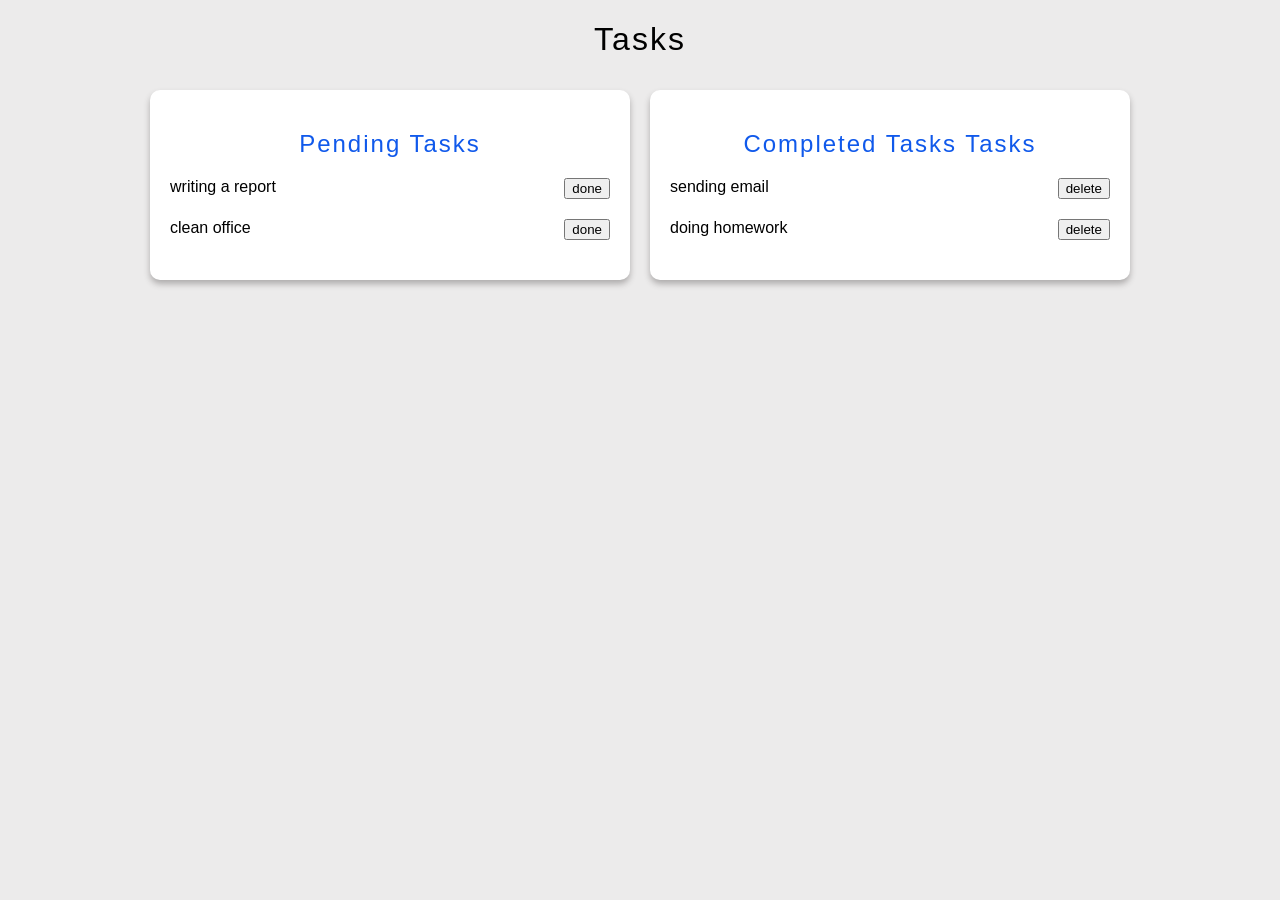
<file: index.html>
<!DOCTYPE html>
<html lang="en">
<head>
    <meta charset="UTF-8">
    <meta name="viewport" content="width=device-width, initial-scale=1.0">
    <title>Tasks Manager</title>
    <link rel="stylesheet" href="project28.css">
</head>
<body>
    <h1>Tasks</h1>
    <center><div id="container">
        <div id="a">
            <h2>Pending Tasks</h2>
            <ul>
                <li>writing a report <button>done</button></li>
                <li>clean office <button>done</button></li>
            </ul>
        </div>
        <div id="b">
            <h2>Completed Tasks Tasks</h2>
            <ul>
                <li>sending email<button>delete</button></li>
                <li>doing homework<button>delete</button></li>
            </ul>
        </div>
    </div>
</center>
</body>
</html>
</file>
<file: project28.css>
body{
    font-family:Impact, Haettenschweiler, 'Arial Narrow Bold', sans-serif;
    margin: 0;
    padding: 0;
    text-align: center;
    background-color: rgb(236, 235, 235);
    
    
}
h2 {
    color:rgb(16, 89, 235);
}
h1, h2 {
    letter-spacing: 2px;
    font-weight: normal;
}
ul {
    list-style: none;
    padding: 0;
}
#a, #b {
    background-color: white;
    padding: 20px;
    border-radius: 10px;
    margin: 10px;
    width: 80%;
    box-shadow: 0 4px 6px rgb(174, 172, 172);
    
}
#container{
    display: flex;
    justify-content: center;
    max-width: 1000px;
}
li{
    display: flex;
    justify-content: space-between;
    margin-bottom: 20px;
}
</file>
